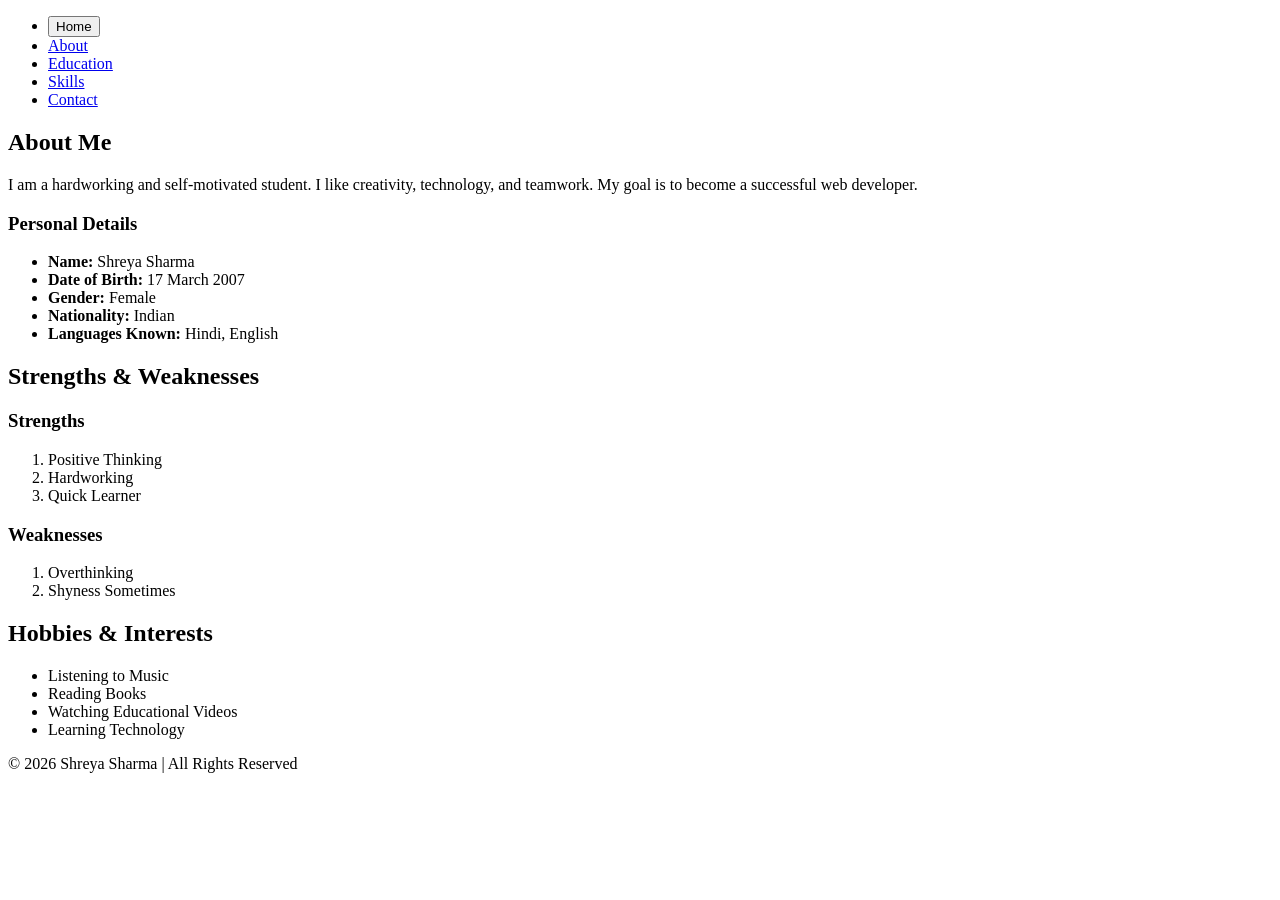
<file: about.html>
<!DOCTYPE html>
<html lang="en">
<head>
    <meta charset="UTF-8">
    <meta name="viewport" content="width=device-width, initial-scale=1.0">
    <title>About Me | Shreya Sharma</title>
</head>
<body>
    <div class="bg-mesh"></div>
    
    <nav>
        <ul>
            <li><a href="index.html"><button>Home</button></a></li>
            <li><a href="about.html" class="active">About</a></li>
            <li><a href="education.html">Education</a></li>
            <li><a href="skills.html">Skills</a></li>
            <li><a href="contact.html">Contact</a></li>
        </ul>
    </nav>

    <main class="container">
        <section id="about">
            <h2>About Me</h2>
            <p>
                I am a hardworking and self-motivated student.
                I like creativity, technology, and teamwork.
                My goal is to become a successful web developer.
            </p>

            <h3>Personal Details</h3>
            <ul>
                <li><b>Name:</b> Shreya Sharma</li>
                <li><b>Date of Birth:</b> 17 March 2007</li>
                <li><b>Gender:</b> Female</li>
                <li><b>Nationality:</b> Indian</li>
                <li><b>Languages Known:</b> Hindi, English</li>
            </ul>
        </section>

        <section>
            <h2>Strengths & Weaknesses</h2>
            <div>
                <div>
                    <h3>Strengths</h3>
                    <ol>
                        <li>Positive Thinking</li>
                        <li>Hardworking</li>
                        <li>Quick Learner</li>
                    </ol>
                </div>
                <div>
                    <h3>Weaknesses</h3>
                    <ol>
                        <li>Overthinking</li>
                        <li>Shyness Sometimes</li>
                    </ol>
                </div>
            </div>
        </section>

        <section>
            <h2>Hobbies & Interests</h2>
            <ul>
                <li>Listening to Music</li>
                <li>Reading Books</li>
                <li>Watching Educational Videos</li>
                <li>Learning Technology</li>
            </ul>
        </section>
    </main>

    <footer>
        <p>© 2026 Shreya Sharma | All Rights Reserved</p>
    </footer>
</body>
</html>
</file>
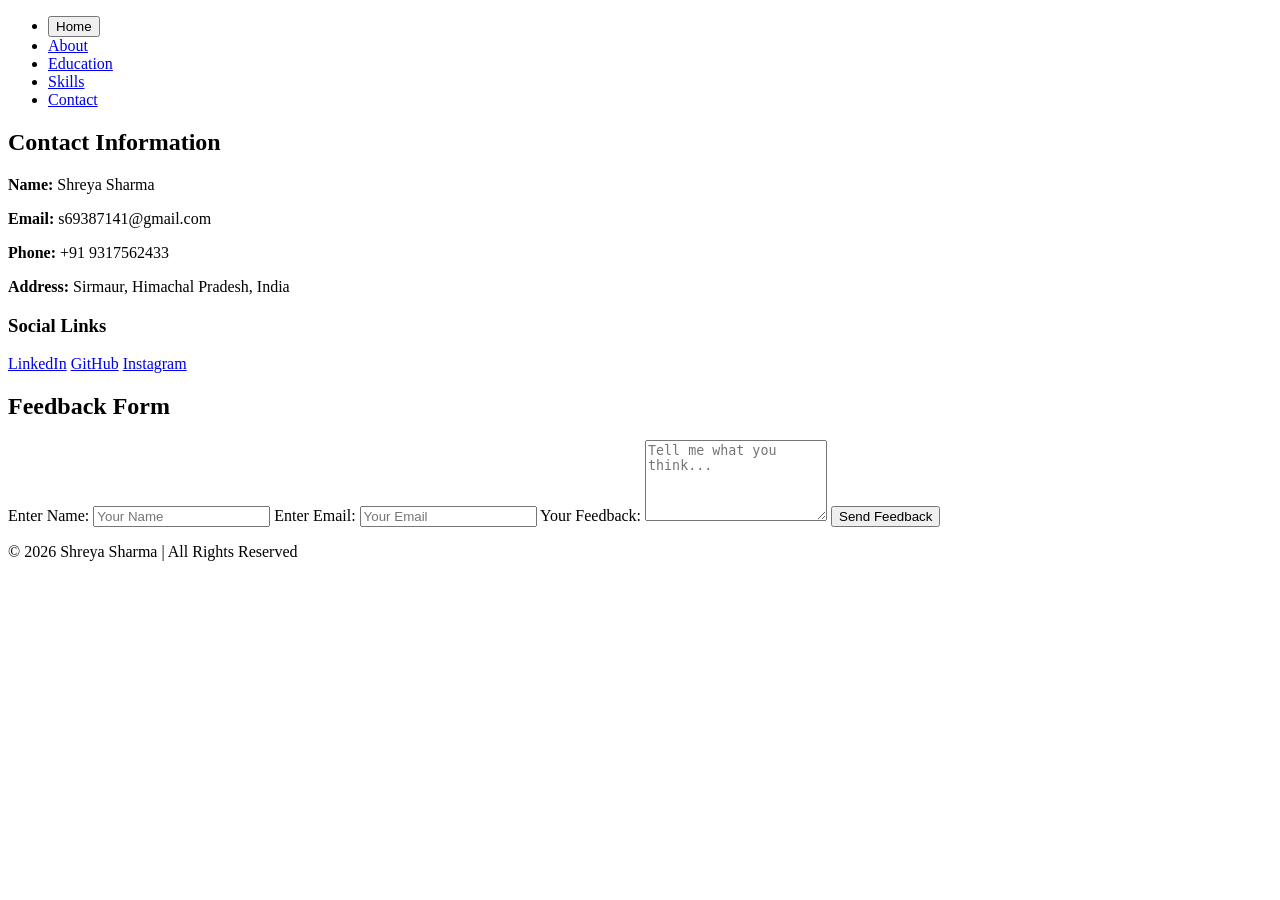
<file: contact.html>
<!DOCTYPE html>
<html lang="en">
<head>
    <meta charset="UTF-8">
    <meta name="viewport" content="width=device-width, initial-scale=1.0">
    <title>Contact | Shreya Sharma</title>
</head>
<body>
    <div class="bg-mesh"></div>
    
    <nav>
        <ul>
            <li><a href="index.html"><button>Home</button></a></li>
            <li><a href="about.html">About</a></li>
            <li><a href="education.html">Education</a></li>
            <li><a href="skills.html">Skills</a></li>
            <li><a href="contact.html" class="active">Contact</a></li>
        </ul>
    </nav>

    <main class="container">
        <section id="contact">
            <h2>Contact Information</h2>
            <div>
                <div>
                    <p><b>Name:</b> Shreya Sharma</p>
                    <p><b>Email:</b> s69387141@gmail.com</p>
                    <p><b>Phone:</b> +91 9317562433</p>
                    <p><b>Address:</b> Sirmaur, Himachal Pradesh, India</p>
                </div>
                <div>
                    <h3>Social Links</h3>
                    <div>
                        <a href="https://www.linkedin.com">LinkedIn</a>
                        <a href="https://www.github.com">GitHub</a>
                        <a href="https://www.instagram.com">Instagram</a>
                    </div>
                </div>
            </div>
        </section>

        <section>
            <h2>Feedback Form</h2>
            <form>
                <label>Enter Name:</label>
                <input type="text" placeholder="Your Name">

                <label>Enter Email:</label>
                <input type="email" placeholder="Your Email">

                <label>Your Feedback:</label>
                <textarea rows="5" placeholder="Tell me what you think..."></textarea>

                <input type="submit" value="Send Feedback">
            </form>
        </section>
    </main>

    <footer>
        <p>© 2026 Shreya Sharma | All Rights Reserved</p>
    </footer>
</body>
</html>
</file>
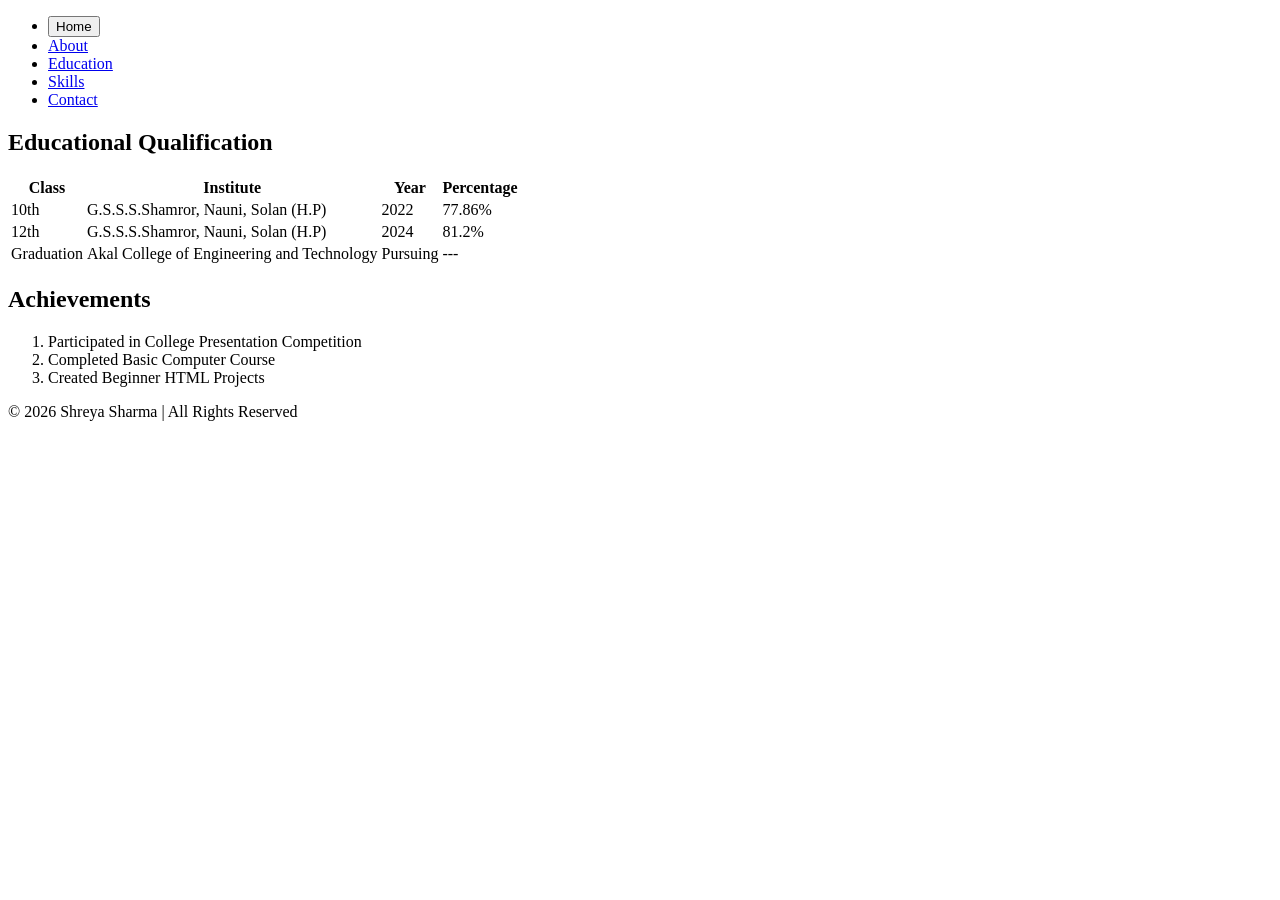
<file: education.html>
<!DOCTYPE html>
<html lang="en">
<head>
    <meta charset="UTF-8">
    <meta name="viewport" content="width=device-width, initial-scale=1.0">
    <title>Education | Shreya Sharma</title>
</head>
<body>
    <div class="bg-mesh"></div>
    
    <nav>
        <ul>
            <li><a href="index.html"><button>Home</button></a></li>
            <li><a href="about.html">About</a></li>
            <li><a href="education.html" class="active">Education</a></li>
            <li><a href="skills.html">Skills</a></li>
            <li><a href="contact.html">Contact</a></li>
        </ul>
    </nav>

    <main class="container">
        <section id="education">
            <h2>Educational Qualification</h2>
            <table>
                <thead>
                    <tr>
                        <th>Class</th>
                        <th>Institute</th>
                        <th>Year</th>
                        <th>Percentage</th>
                    </tr>
                </thead>
                <tbody>
                    <tr>
                        <td>10th</td>
                        <td>G.S.S.S.Shamror, Nauni, Solan (H.P)</td>
                        <td>2022</td>
                        <td>77.86%</td>
                    </tr>
                    <tr>
                        <td>12th</td>
                        <td>G.S.S.S.Shamror, Nauni, Solan (H.P)</td>
                        <td>2024</td>
                        <td>81.2%</td>
                    </tr>
                    <tr>
                        <td>Graduation</td>
                        <td>Akal College of Engineering and Technology</td>
                        <td>Pursuing</td>
                        <td>---</td>
                    </tr>
                </tbody>
            </table>
        </section>

        <section>
            <h2>Achievements</h2>
            <ol>
                <li>Participated in College Presentation Competition</li>
                <li>Completed Basic Computer Course</li>
                <li>Created Beginner HTML Projects</li>
            </ol>
        </section>
    </main>

    <footer>
        <p>© 2026 Shreya Sharma | All Rights Reserved</p>
    </footer>
</body>
</html>
</file>
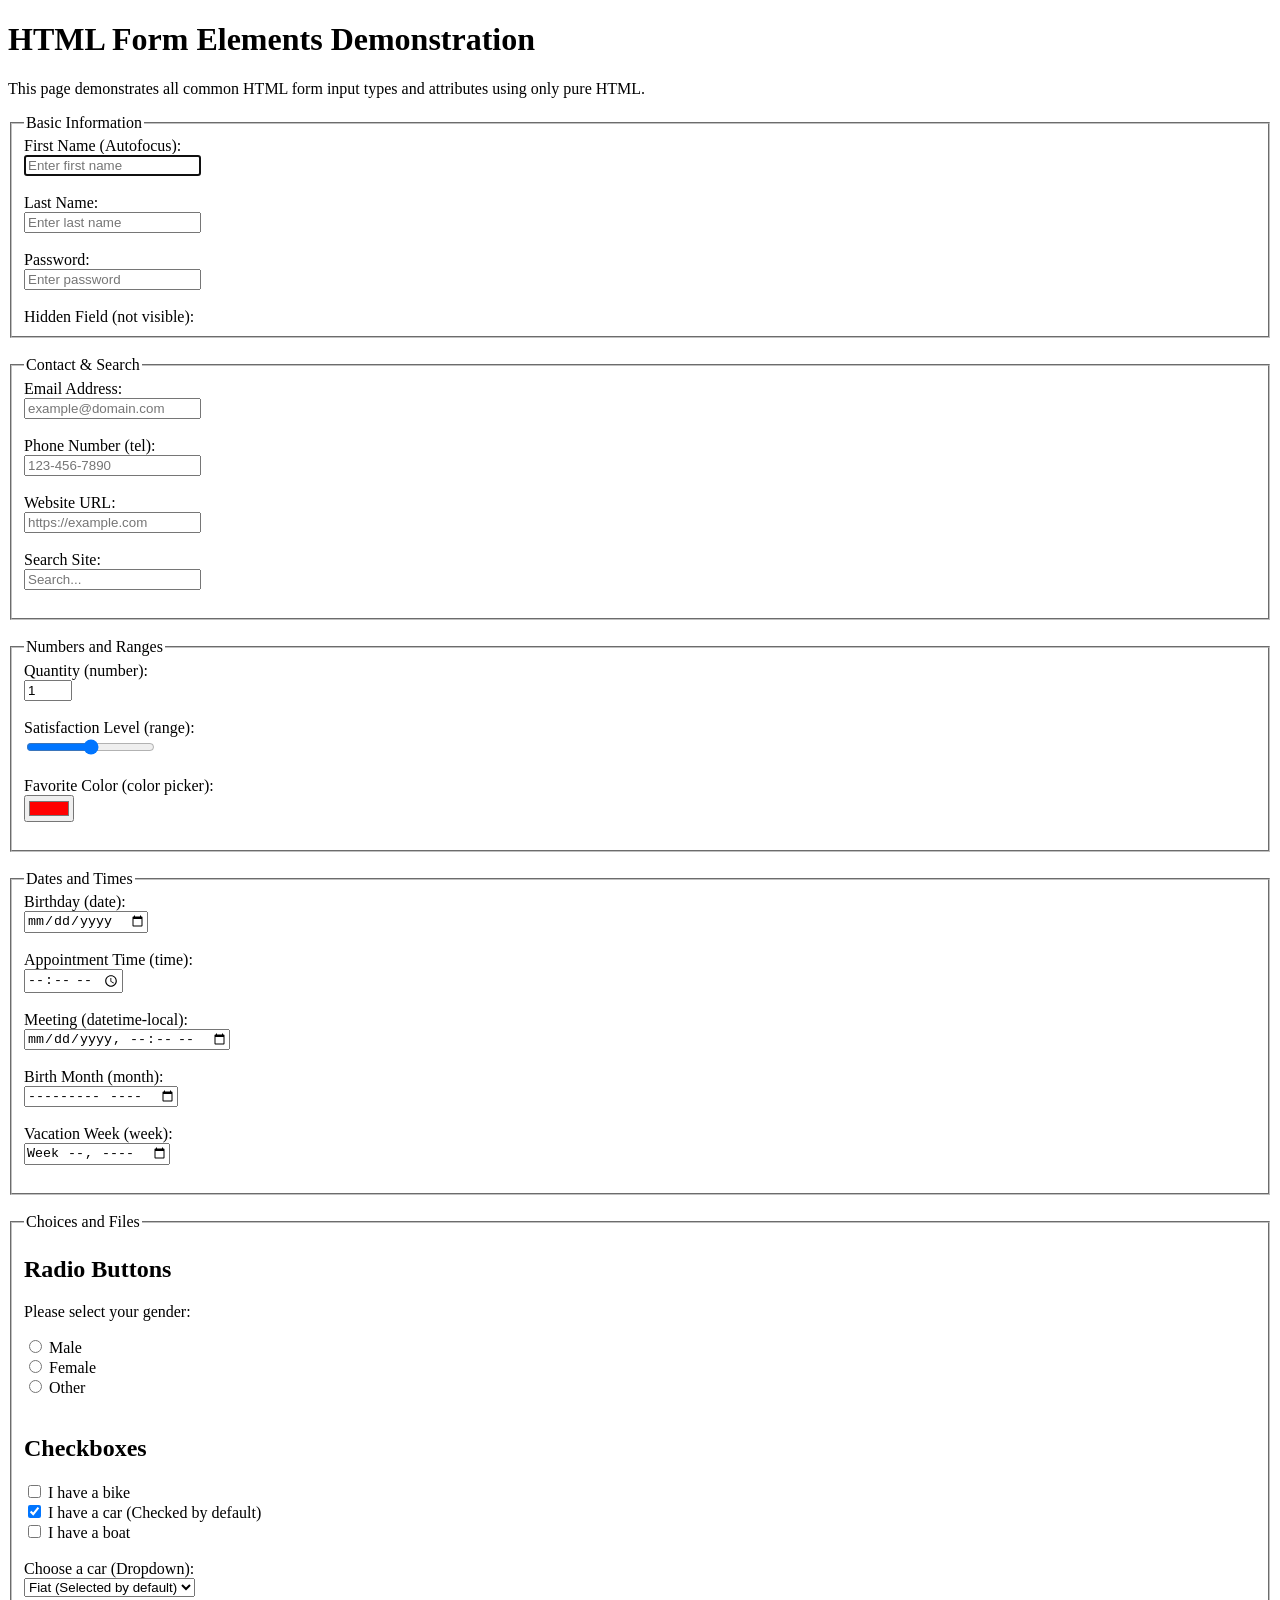
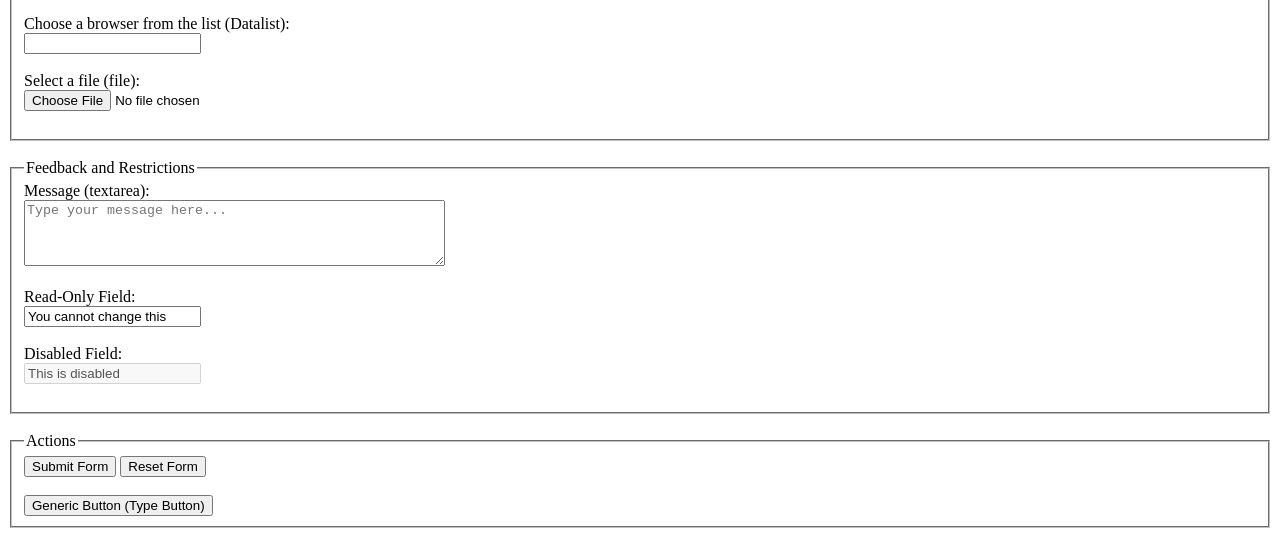
<file: form.html>
<!DOCTYPE html>
<html lang="en">

<head>
    <meta charset="UTF-8">
    <meta name="viewport" content="width=device-width, initial-scale=1.0">
    <title>Complete HTML Form Demo</title>
</head>

<body>

    <h1>HTML Form Elements Demonstration</h1>
    <p>This page demonstrates all common HTML form input types and attributes using only pure HTML.</p>

    <form action="#" method="post">

        <!-- Basic Text Inputs Section -->
        <fieldset>
            <legend>Basic Information</legend>

            <label for="fname">First Name (Autofocus):</label><br>
            <input type="text" id="fname" name="fname" placeholder="Enter first name" autofocus required><br><br>

            <label for="lname">Last Name:</label><br>
            <input type="text" id="lname" name="lname" placeholder="Enter last name" required><br><br>

            <label for="pwd">Password:</label><br>
            <input type="password" id="pwd" name="pwd" placeholder="Enter password" required><br><br>

            <label for="hidden_field">Hidden Field (not visible):</label>
            <input type="hidden" id="hidden_field" name="hidden_field" value="secret_value">
        </fieldset>

        <br>

        <!-- Contact and Search Section -->
        <fieldset>
            <legend>Contact & Search</legend>

            <label for="user_email">Email Address:</label><br>
            <input type="email" id="user_email" name="user_email" placeholder="example@domain.com" required><br><br>

            <label for="phone">Phone Number (tel):</label><br>
            <input type="tel" id="phone" name="phone" placeholder="123-456-7890"><br><br>

            <label for="website">Website URL:</label><br>
            <input type="url" id="website" name="website" placeholder="https://example.com"><br><br>

            <label for="site_search">Search Site:</label><br>
            <input type="search" id="site_search" name="site_search" placeholder="Search..."><br><br>
        </fieldset>

        <br>

        <!-- Numeric and Range Section -->
        <fieldset>
            <legend>Numbers and Ranges</legend>

            <label for="quantity">Quantity (number):</label><br>
            <input type="number" id="quantity" name="quantity" min="1" max="10" value="1"><br><br>

            <label for="satisfaction">Satisfaction Level (range):</label><br>
            <input type="range" id="satisfaction" name="satisfaction" min="0" max="10"><br><br>

            <label for="favcolor">Favorite Color (color picker):</label><br>
            <input type="color" id="favcolor" name="favcolor" value="#ff0000"><br><br>
        </fieldset>

        <br>

        <!-- Date and Time Section -->
        <fieldset>
            <legend>Dates and Times</legend>

            <label for="birthday">Birthday (date):</label><br>
            <input type="date" id="birthday" name="birthday"><br><br>

            <label for="appt">Appointment Time (time):</label><br>
            <input type="time" id="appt" name="appt"><br><br>

            <label for="meeting">Meeting (datetime-local):</label><br>
            <input type="datetime-local" id="meeting" name="meeting"><br><br>

            <label for="birthmonth">Birth Month (month):</label><br>
            <input type="month" id="birthmonth" name="birthmonth"><br><br>

            <label for="vacation">Vacation Week (week):</label><br>
            <input type="week" id="vacation" name="vacation"><br><br>
        </fieldset>

        <br>

        <!-- Selection and File Section -->
        <fieldset>
            <legend>Choices and Files</legend>

            <h2>Radio Buttons</h2>
            <p>Please select your gender:</p>
            <input type="radio" id="male" name="gender" value="male">
            <label for="male">Male</label><br>
            <input type="radio" id="female" name="gender" value="female">
            <label for="female">Female</label><br>
            <input type="radio" id="other" name="gender" value="other">
            <label for="other">Other</label><br><br>

            <h2>Checkboxes</h2>
            <input type="checkbox" id="vehicle1" name="vehicle1" value="Bike">
            <label for="vehicle1"> I have a bike</label><br>
            <input type="checkbox" id="vehicle2" name="vehicle2" value="Car" checked>
            <label for="vehicle2"> I have a car (Checked by default)</label><br>
            <input type="checkbox" id="vehicle3" name="vehicle3" value="Boat">
            <label for="vehicle3"> I have a boat</label><br><br>

            <label for="cars">Choose a car (Dropdown):</label><br>
            <select id="cars" name="cars">
                <option value="volvo">Volvo</option>
                <option value="saab">Saab</option>
                <option value="fiat" selected>Fiat (Selected by default)</option>
                <option value="audi">Audi</option>
            </select><br><br>

            <label for="browser_choice">Choose a browser from the list (Datalist):</label><br>
            <input list="browsers" name="browser" id="browser_choice">
            <datalist id="browsers">
                <option value="Edge">
                <option value="Firefox">
                <option value="Chrome">
                <option value="Opera">
                <option value="Safari">
            </datalist><br><br>

            <label for="myfile">Select a file (file):</label><br>
            <input type="file" id="myfile" name="myfile"><br><br>
        </fieldset>

        <br>

        <!-- Textarea and Special Attributes Section -->
        <fieldset>
            <legend>Feedback and Restrictions</legend>

            <label for="message">Message (textarea):</label><br>
            <textarea id="message" name="message" rows="4" cols="50"
                placeholder="Type your message here..."></textarea><br><br>

            <label for="read_only_field">Read-Only Field:</label><br>
            <input type="text" id="read_only_field" name="read_only_field" value="You cannot change this"
                readonly><br><br>

            <label for="disabled_field">Disabled Field:</label><br>
            <input type="text" id="disabled_field" name="disabled_field" value="This is disabled" disabled><br><br>
        </fieldset>

        <br>

        <!-- Form Submission Section -->
        <fieldset>
            <legend>Actions</legend>

            <input type="submit" value="Submit Form">
            <input type="reset" value="Reset Form">
            <br><br>
            <button type="button">Generic Button (Type Button)</button>
        </fieldset>

    </form>

</body>

</html>
</file>
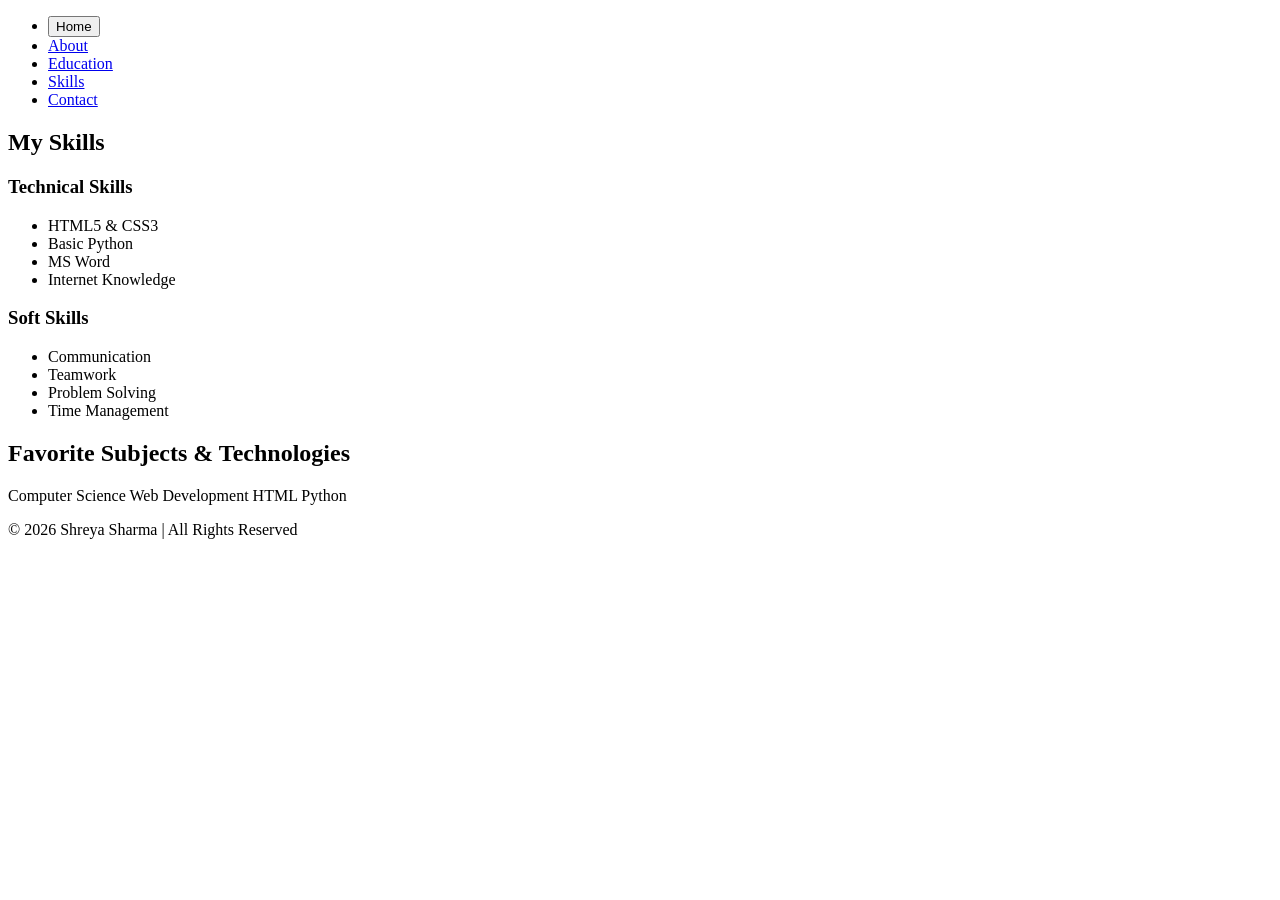
<file: skills.html>
<!DOCTYPE html>
<html lang="en">
<head>
    <meta charset="UTF-8">
    <meta name="viewport" content="width=device-width, initial-scale=1.0">
    <title>Skills | Shreya Sharma</title>
</head>
<body>
    <div class="bg-mesh"></div>
    
    <nav>
        <ul>
            <li><a href="index.html"><button>Home</button></a></li>
            <li><a href="about.html">About</a></li>
            <li><a href="education.html">Education</a></li>
            <li><a href="skills.html" class="active">Skills</a></li>
            <li><a href="contact.html">Contact</a></li>
        </ul>
    </nav>

    <main class="container">
        <section id="skills">
            <h2>My Skills</h2>
            
            <div>
                <div>
                    <h3>Technical Skills</h3>
                    <ul>
                        <li>HTML5 & CSS3</li>
                        <li>Basic Python</li>
                        <li>MS Word</li>
                        <li>Internet Knowledge</li>
                    </ul>
                </div>
                <div>
                    <h3>Soft Skills</h3>
                    <ul>
                        <li>Communication</li>
                        <li>Teamwork</li>
                        <li>Problem Solving</li>
                        <li>Time Management</li>
                    </ul>
                </div>
            </div>
        </section>

        <section>
            <h2>Favorite Subjects & Technologies</h2>
            <div>
                <span>Computer Science</span>
                <span>Web Development</span>
                <span>HTML</span>
                <span>Python</span>
            </div>
        </section>
    </main>

    <footer>
        <p>© 2026 Shreya Sharma | All Rights Reserved</p>
    </footer>
</body>
</html>
</file>
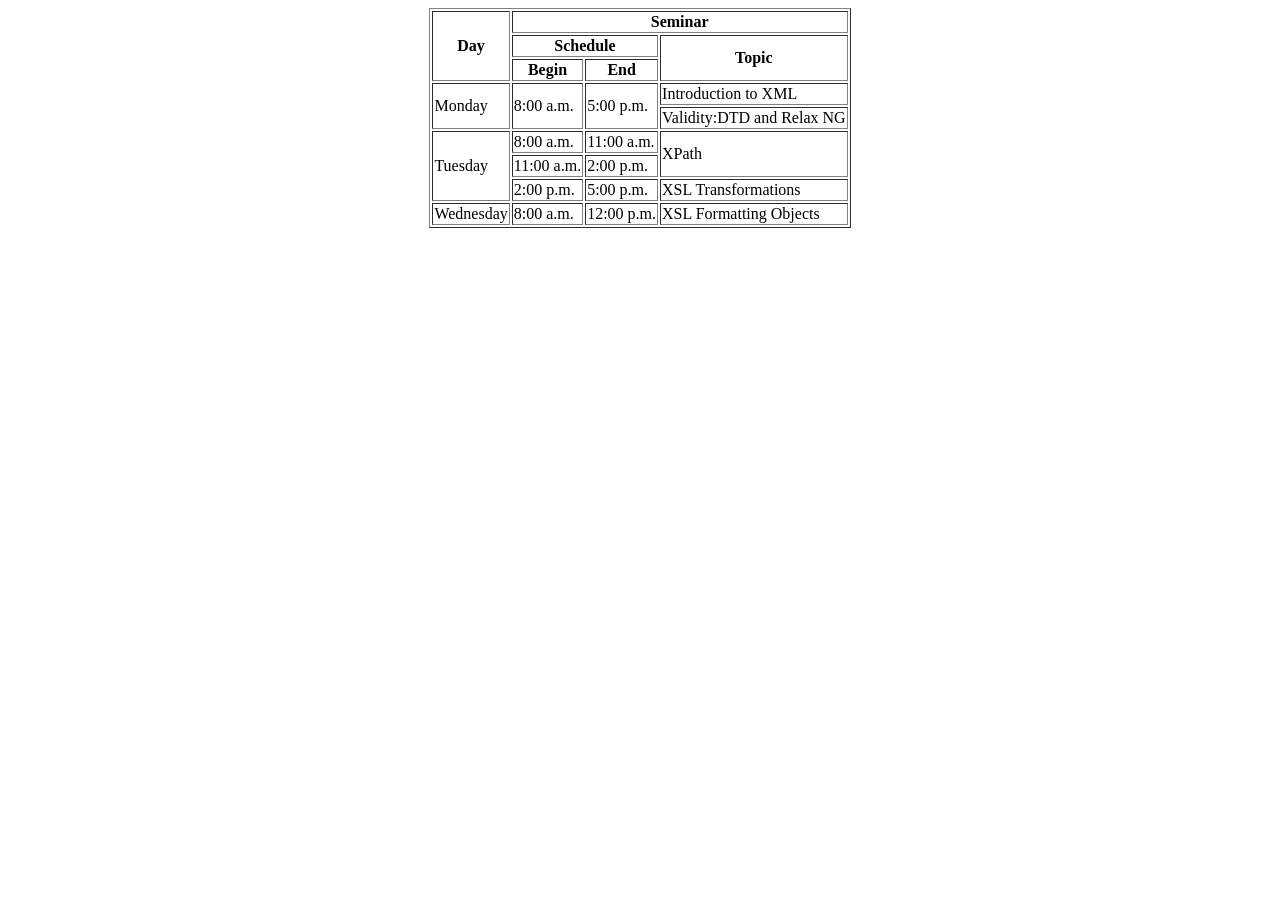
<file: table.html>
<!DOCTYPE html>
<html lang="en">

<head>
    <meta charset="UTF-8">
    <meta name="viewport" content="width=device-width, initial-scale=1.0">
    <title>Table structure</title>
</head>

<body>
    <table border="1" align="center">
        <tr>
            <th rowspan="3">Day</th>
            <th colspan="3">Seminar</th>
        </tr>

        <tr>
            <th colspan="2">Schedule</th>
            <th rowspan="2">Topic</th>
        </tr>

        <tr>
            <th>Begin </th>
            <th>End </th>
        </tr>

        <tr>
            <td rowspan="2"> Monday </td>
            <td rowspan="2"> 8:00 a.m. </td>
            <td rowspan="2"> 5:00 p.m. </td>
            <td>Introduction to XML</td>
        </tr>

        <tr>
            <td>Validity:DTD and Relax NG</td>
        </tr>

        <tr>
            <td rowspan="3">Tuesday</td>
            <td>8:00 a.m.</td>
            <td>11:00 a.m.</td>
            <td rowspan="2"> XPath</td>
        </tr>

        <tr>
            <td>11:00 a.m.</td>
            <td>2:00 p.m.</td>
        </tr>

        <tr>
            <td>2:00 p.m.</td>
            <td>5:00 p.m.</td>
            <td>XSL Transformations</td>
        </tr>

        <tr>
            <td>Wednesday</td>
            <td>8:00 a.m.</td>
            <td>12:00 p.m.</td>
            <td>XSL Formatting Objects</td>
        </tr>

    </table>

</body>

</html>
</file>
